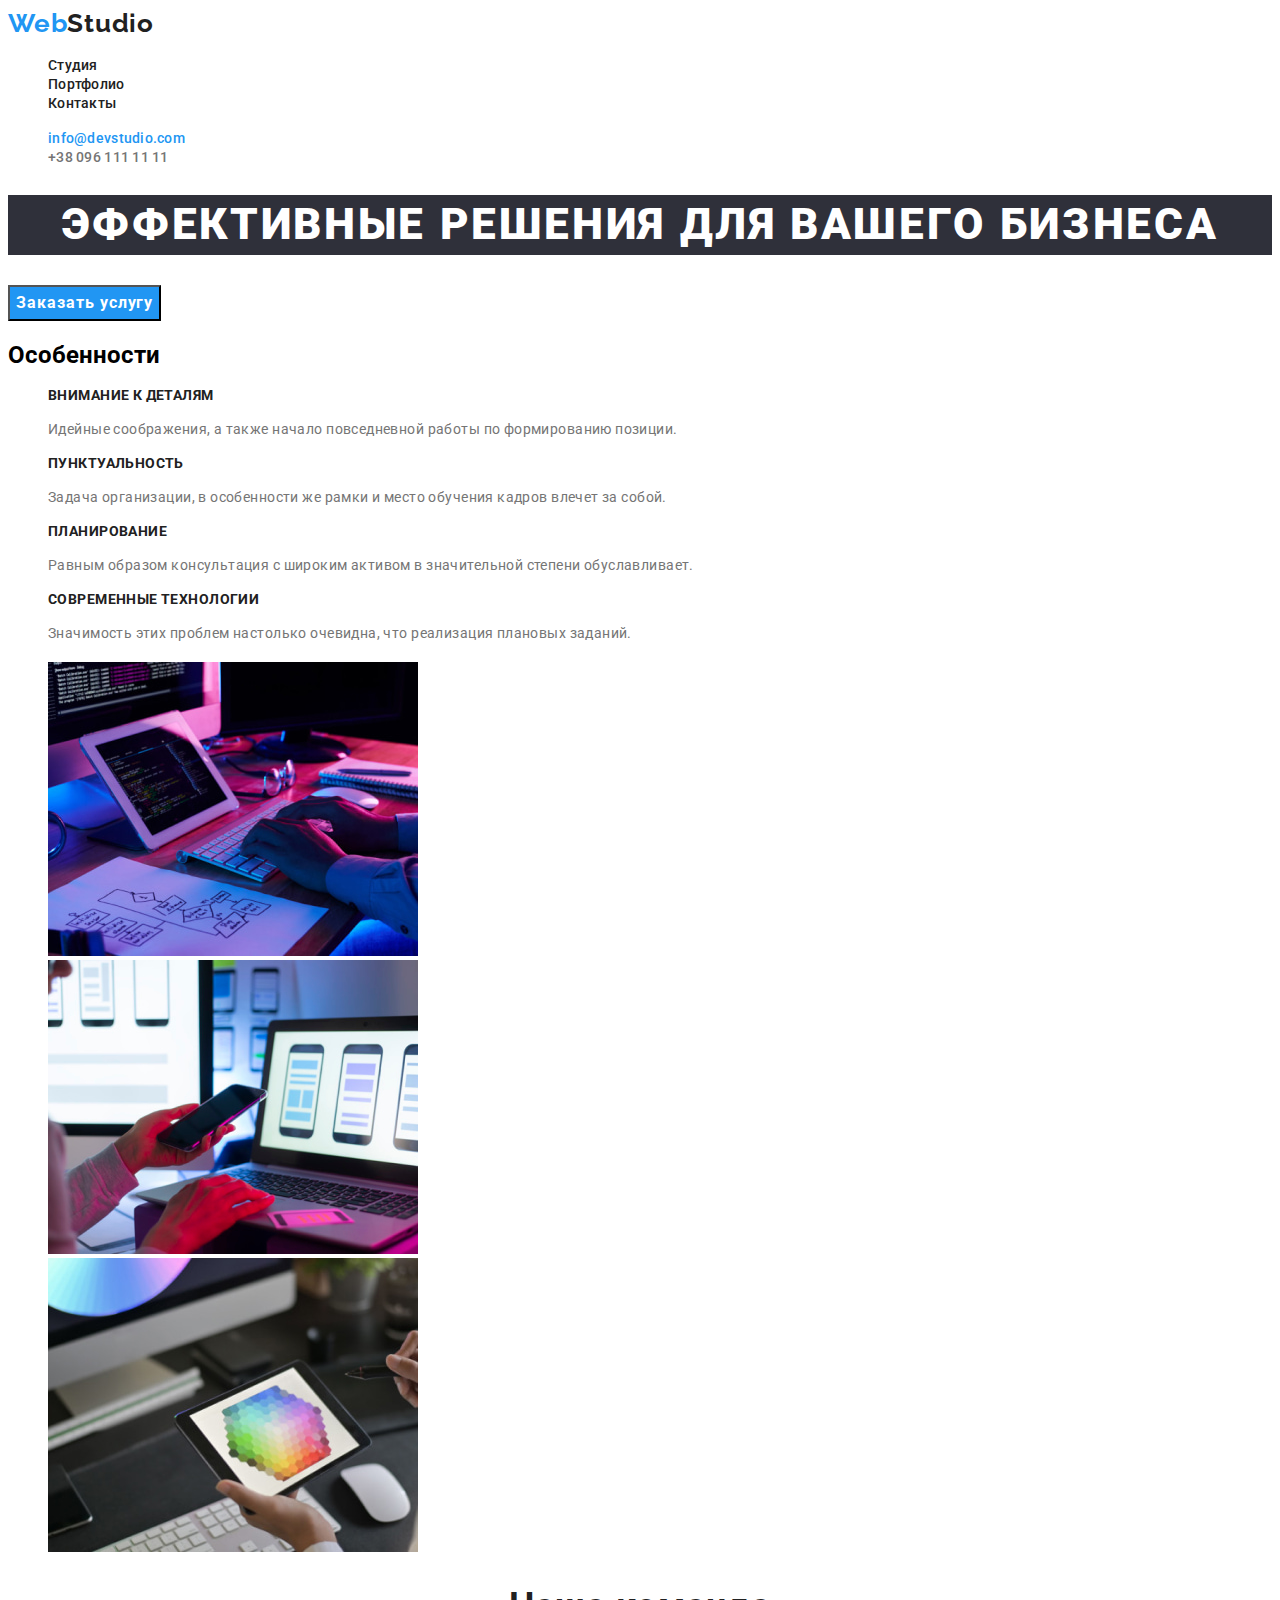
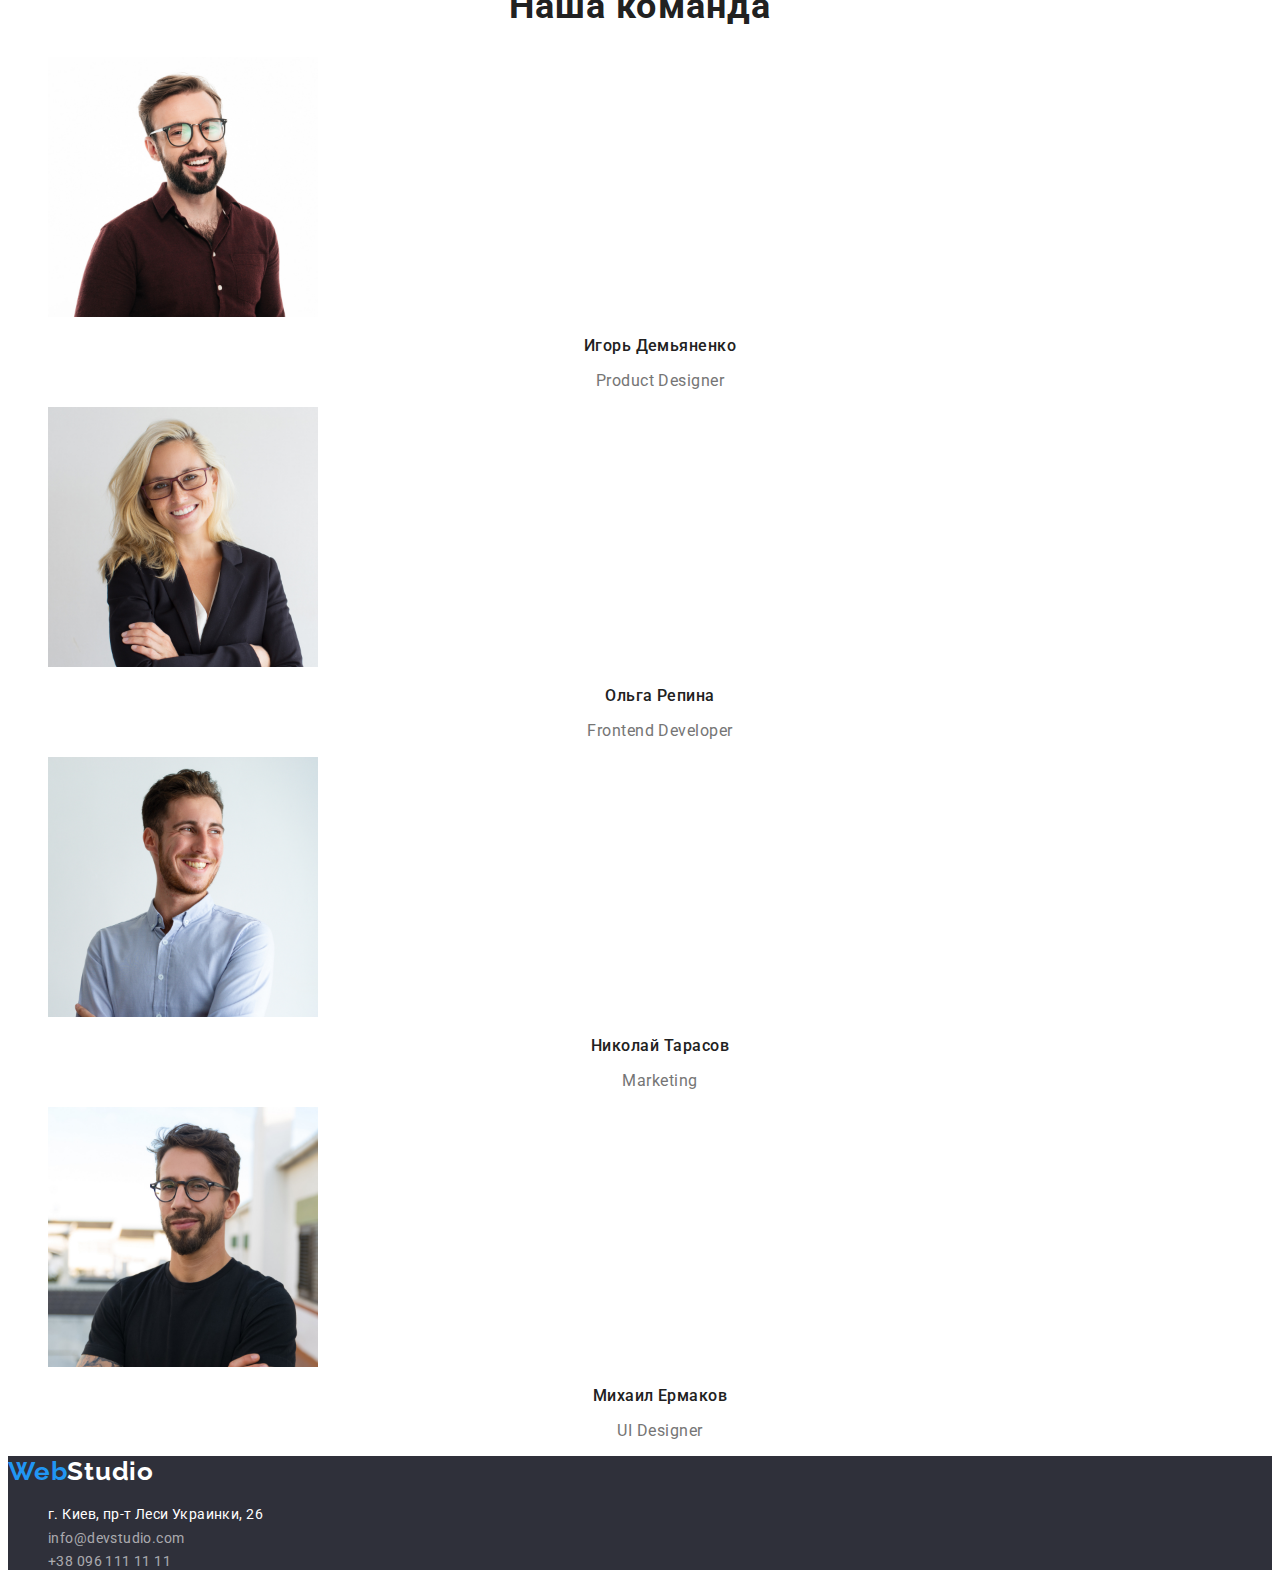
<file: index.html>
<!DOCTYPE html>
<html lang="ru">
  <head>
    <meta charset="UTF-8" />
    <meta http-equiv="X-UA-Compatible" content="IE=edge" />
    <meta name="viewport" content="width=device-width, initial-scale=1.0" />
    <link rel="preconnect" href="https://fonts.googleapis.com">
    <link rel="preconnect" href="https://fonts.gstatic.com" crossorigin>
    <link href="https://fonts.googleapis.com/css2?family=Oleo+Script&family=Raleway:wght@700&family=Roboto:wght@400;500;700;900&display=swap" rel="stylesheet">
    <title>Studio</title>
    <link rel="stylesheet" href="./css/style.css" />
 
  </head>
  <body>
   
    <!--Шапка сторінки-->
    <header class="header">
      <a class="header-logo link"
      href="">Web<span class="header-studio">Studio</span></a>
      <nav class="header-nav">
        <ul class="header-list list">
          <li class="header-item"><a href="" class="header-link link">Студия</a> </li>
          <li class="header-item"><a href="./portfolio.html" class="header-link link">Портфолио</a></li>
          <li class="header-item"><a href="" class="header-link link">Контакты</a></li>
        </ul>
      </nav>

      <ul class="header-list list">
        <li class="header-item">
          <a class="header-mail link"
            href="mailto:info@devstudio.com
                    "
            >info@devstudio.com</a
          >
        </li>
        <li class="header-item" >
          <a class="header-tel link" href="tel:+380961111111">+38 096 111 11 11

          </a>
        </li>
      </ul>
    </header>

    <!--Основний контент-->
    <main>
      <section class="hero">
        <h1 class="hero-first-title">Эффективные решения для вашего бизнеса</h1>
        <button type="button" class="hero-btn">Заказать услугу</button>
      </section>

      <section class="specificity">
        <h2 class="hero-second-title">Особенности</h2>
        <ul class="hero-list list">
          <li class="hero-item">
            <h3 class="hero-pre-title">Внимание к деталям</h3>
            <p class="hero-title">
              Идейные соображения, а также начало повседневной работы по
              формированию позиции.
            </p>
          </li>

          <li class="hero-item">
            <h3 class="hero-pre-title">Пунктуальность</h3>
            <p  class="hero-title">
              Задача организации, в особенности же рамки и место обучения кадров
              влечет за собой.
            </p>
          </li>

          <li class="hero-item">
            <h3 class="hero-pre-title">Планирование</h3>
            <p  class="hero-title">
              Равным образом консультация с широким активом в значительной
              степени обуславливает.
            </p>
          </li>

          <li class="hero-item">
            <h3 class="hero-pre-title" >Современные технологии</h3>
            <p  class="hero-title">
              Значимость этих проблем настолько очевидна, что реализация
              плановых заданий.
            </p>
          </li>
        </ul>
      </section>

      <section class="about">
        <h2 class="visually-hidden">Чем мы занимаемся</h2>
        <ul class="about-list list">
          <li class="about-item">
            <img src="./images/comp0.jpg" alt="Верстка сайтов" width="370" />
          </li>

          <li class="about-item">
            <img
              src="./images/comp1.jpg"
              alt="Создаем приложения"
              width="370"
            />
          </li>

          <li class="about-item">
            <img src="./images/comp2.jpg" alt="Дизайн" width="370" />
          </li>
        </ul>
      </section>

      <section class="team" >
        <h2 class="team-pre-title">Наша команда</h2>
        <ul class="team-list list">
          <li>
            <img src="./images/igor.jpg" alt="Игорь Демьяненко" width="270" />

            <h3 class="team-title">Игорь Демьяненко</h3>
            <p  class="team-after-title">Product Designer</p>
          </li>

          <li>
            <img src="./images/olga.jpg" alt="Ольга Репина" width="270" />

            <h3  class="team-title">Ольга Репина</h3>
            <p class="team-after-title">Frontend Developer</p>
          </li>

          <li>
            <img src="./images/nikolay.jpg" alt="Николай Тарасов" width="270" />
            <h3  class="team-title">Николай Тарасов</h3>
            <p class="team-after-title">Marketing</p>
          </li>

          <li>
            <img src="./images/mysha.jpg" alt="Михаил Ермаков" width="270" />
            <h3  class="team-title">Михаил Ермаков</h3>
            <p class="team-after-title">UI Designer</p>
          </li>
        </ul>
      </section>
    </main>

    <!--Підвал-->
    <footer class="footer">
      <a class="footer-link link" href="">Web<span class="footer-studio">Studio</span></a>
      <address>
        <ul class="footer-list list">
          <li  class="footer-item">
            <a class="footer-adress link" href="">г. Киев, пр-т Леси Украинки, 26</a></li>
          <li class="footer-item">
            <a class="footer-mail link"
              href="mailto:info@devstudio.com
                    "
              >info@devstudio.com</a
            >
          </li>
          <li class="footer-item" >
            <a class="footer-tel link" href="tel:+380961111111">+38 096 111 11 11
  
            </a>
          </li>
        </ul>
      </address>
    </footer>
  </body>
</html>
</file>
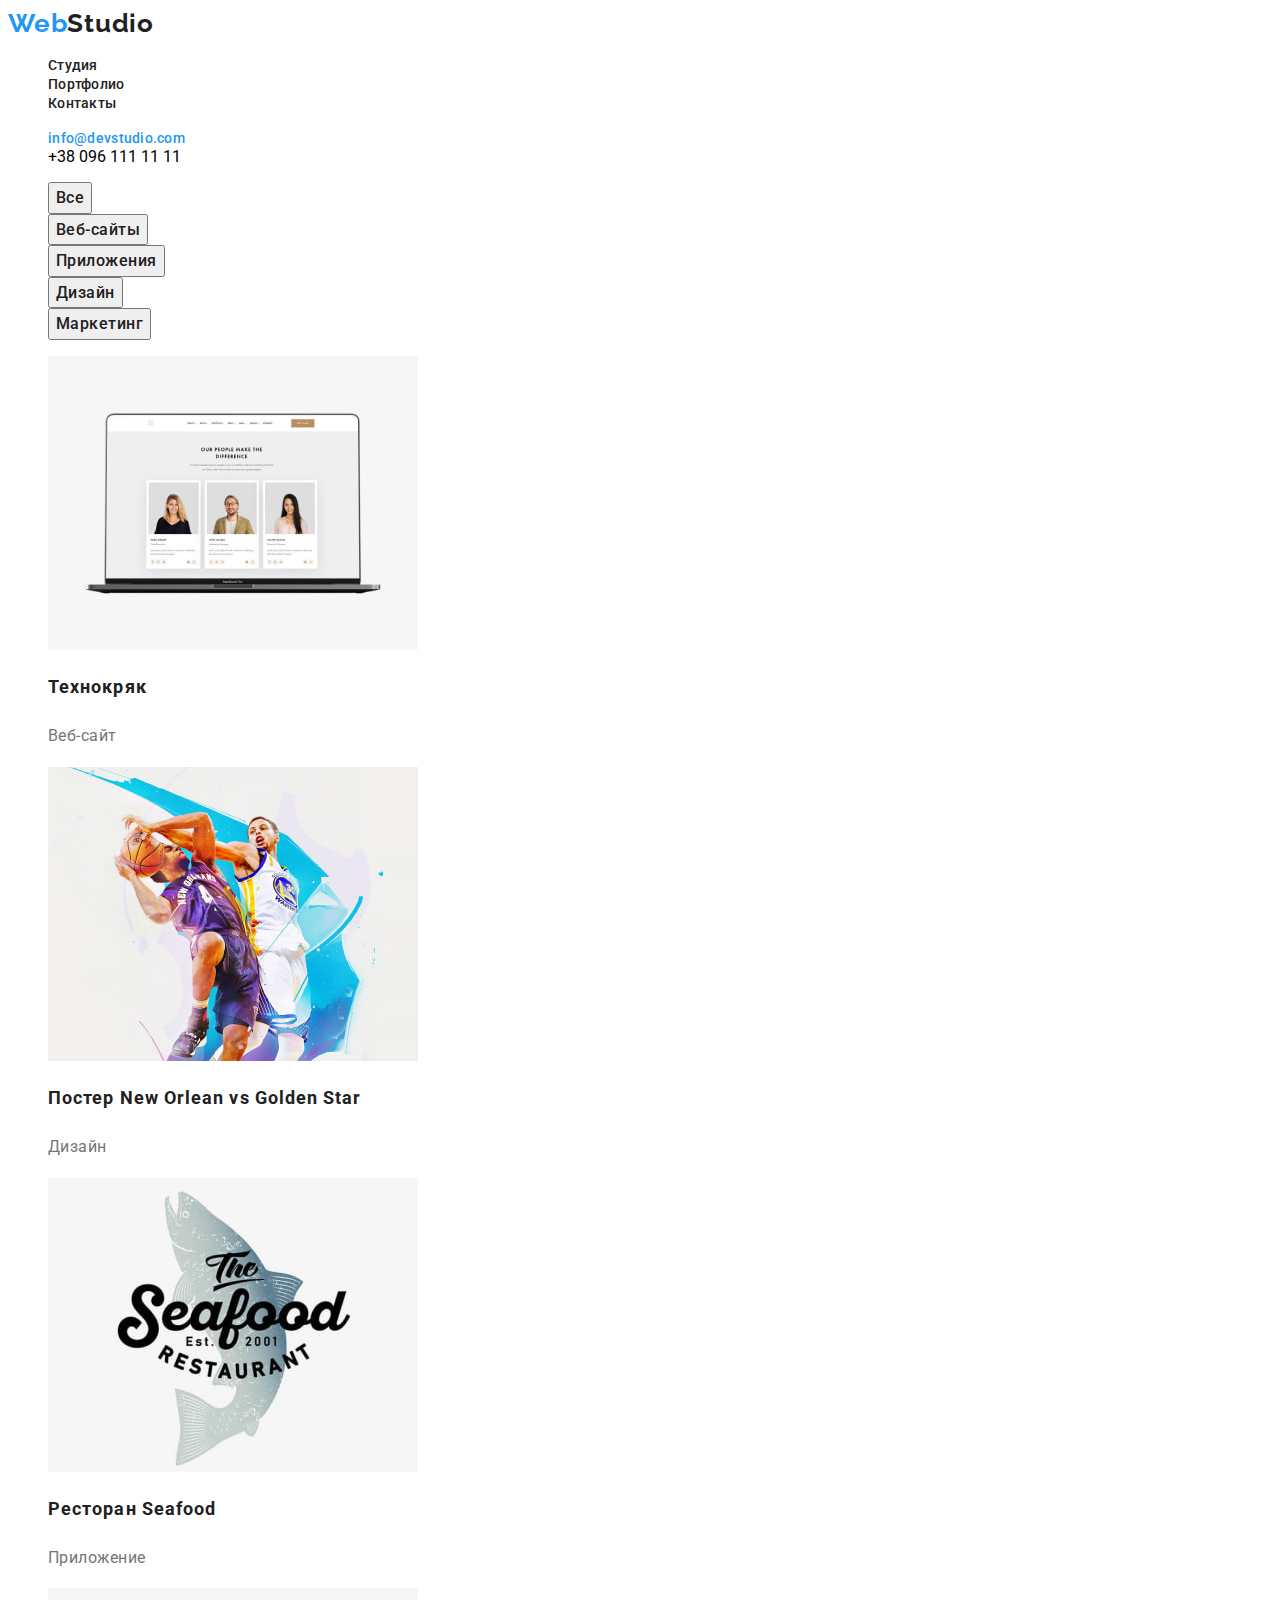
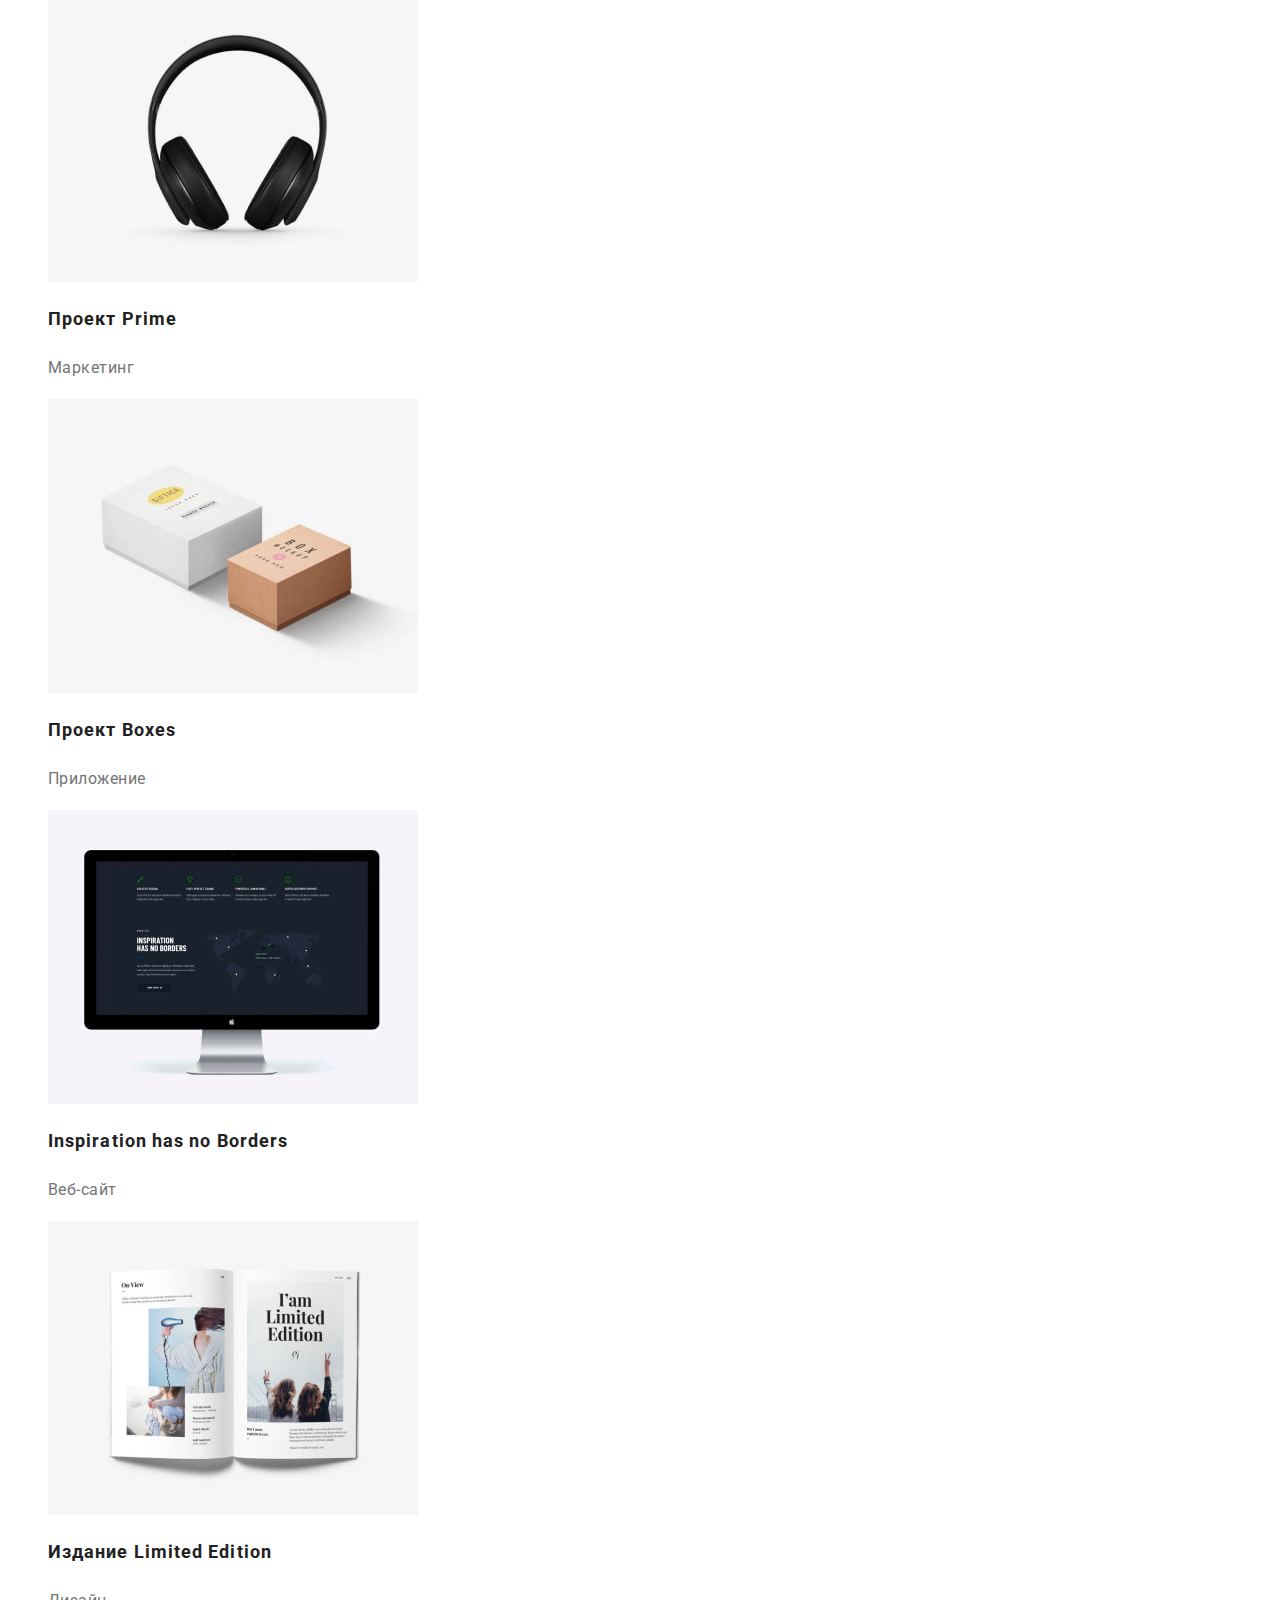
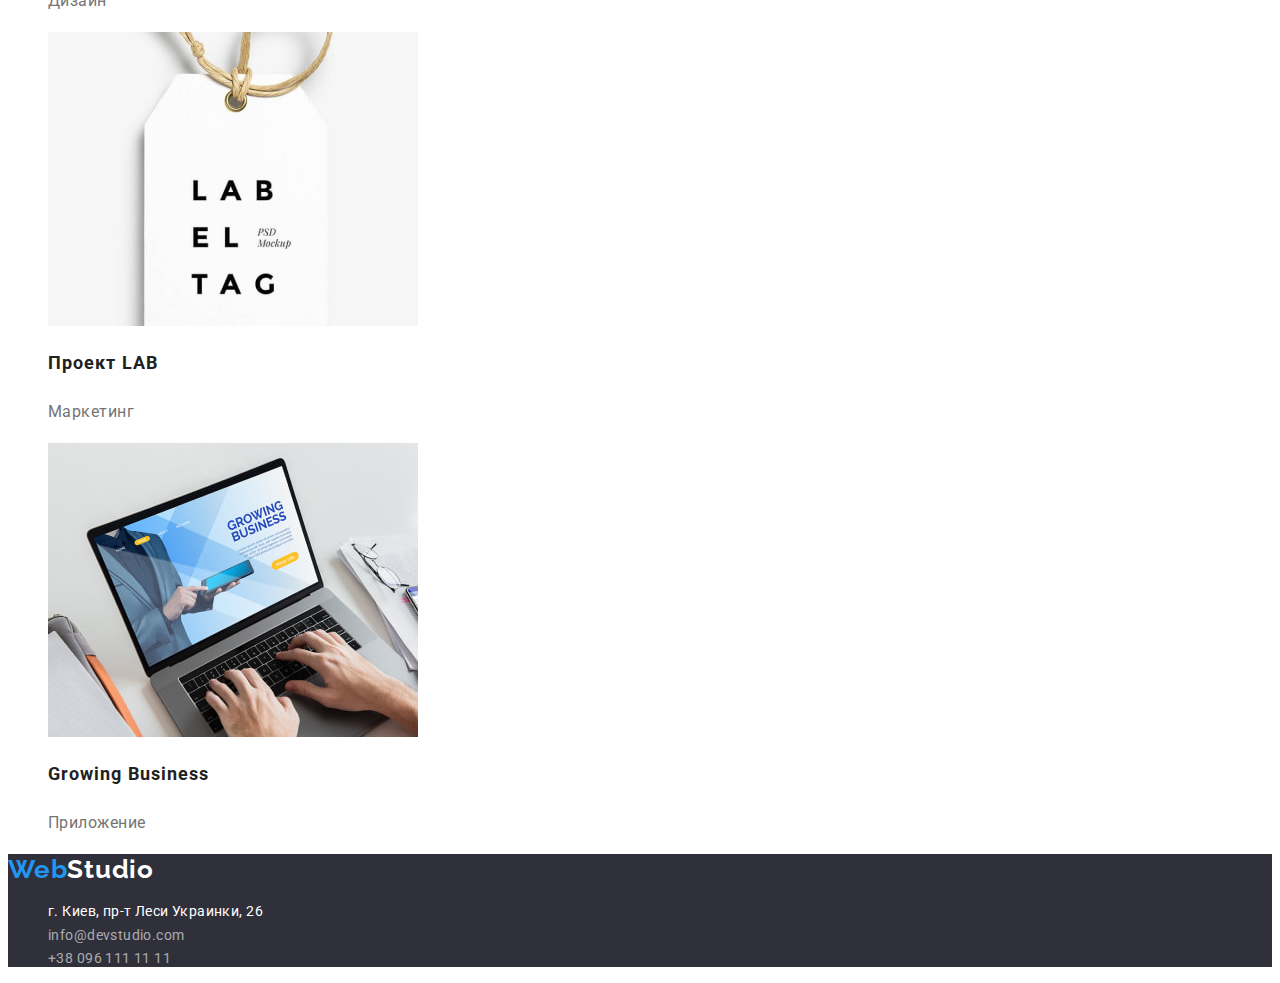
<file: portfolio.html>
<!DOCTYPE html>
<html lang="ru">

<head>
    <meta charset="UTF-8" />
    <meta http-equiv="X-UA-Compatible" content="IE=edge" />
    <meta name="viewport" content="width=device-width, initial-scale=1.0" />

        <link rel="preconnect" href="https://fonts.googleapis.com">
        <link rel="preconnect" href="https://fonts.gstatic.com" crossorigin>
        <link href="https://fonts.googleapis.com/css2?family=Oleo+Script&family=Raleway:wght@700&family=Roboto:wght@400;500;700;900&display=swap" rel="stylesheet">
        <title>Portfolio</title>

        <link rel="stylesheet" href="./css/style.css">
</head>

<body class="body">

    <!--Шапка страницы-->
    <header class="portfolio">
        <a class="portfolio-logo link" 
        href="./index.html">Web<span class="portfolio-studio">Studio</span></a>
        <nav  class="portfolio-nav">
            <ul class="portfolio-list list">
                <li class="portfolio-item"><a href="./index.html" class="portfolio-link link">Студия</a>
    
                </li>
                <li  class="portfolio-item"><a href="./index.html" class="portfolio-link link">Портфолио</a>
                </li>
                <li  class="portfolio-item"><a href="./index.html" class="portfolio-link link">Контакты</a>
                </li>
            </ul>
        </nav>


        <ul  class="portfolio-list list">
            <li class="portfolio-item">
                <a class="portfolio-mail link"
                 href="mailto:info@devstudio.com" >info@devstudio.com</a>
            </li>
            <li class="portfolio-item">
                <a  class="portfolio-tel link" href="tel:+380961111111"></a>+38 096 111 11 11</li>
        </ul>
    </header>

    <!--Основной контент-->
    <main>
        <section class="portfolio-hero">
            <h1 class="visually-hidden">Наши роботы</h1>
            <ul  class="portfolio-hero-list list">

                <li class="portfolio-hero-item"> <button class="button-portfolio" type="button">Все</button></li>
                <li class="portfolio-hero-item"><button class="button-portfolio" type="button">Веб-сайты</button></li>
                <li class="portfolio-hero-item"><button class="button-portfolio" type="button">Приложения</button>
                </li>
                <li class="portfolio-hero-item"><button class="button-portfolio" type="button">Дизайн</button></li>
                <li class="portfolio-hero-item"><button class="button-portfolio" type="button">Маркетинг</button></li>

            </ul>



            <ul  class="portfolio-hero-list list">
                <li class="portfolio-hero-item">
                    <img src="./images/techno.jpg" alt="Технокряк" width="370" />
                    <h2  class="portfolio-hero-second-title">Технокряк</h2>
                    <p class="portfolio-title">Веб-сайт</p>
                </li>

                <li class="portfolio-hero-item">
                    <img src="./images/poster.jpg" alt="Постер New Orlean vs Golden Star" width="370" />
                    <h2 class="portfolio-hero-second-title">Постер New Orlean vs Golden Star</h2>
                    <p class="portfolio-title">Дизайн</p>
                </li>

                <li class="portfolio-hero-item">
                    <img src="./images/seafood.jpg" alt="Ресторан Seafood" width="370" />
                    <h2 class="portfolio-hero-second-title">Ресторан Seafood</h2>
                    <p class="portfolio-title">Приложение</p>
                </li>


                <li class="portfolio-hero-item">
                    <img src="./images/prime.jpg" alt="Проект Prime" width="370" />
                    <h2 class="portfolio-hero-second-title">Проект Prime</h2>
                    <p class="portfolio-title">Маркетинг</p>
                </li>


                <li class="portfolio-hero-item">
                    <img src="./images/boxes.jpg" alt="Проект Boxes" width="370" />
                    <h2 class="portfolio-hero-second-title">Проект Boxes</h2>
                    <p class="portfolio-title">Приложение</p>
                </li>


                <li class="portfolio-hero-item">
                    <img src="./images/borders.jpg" alt="Inspiration has no Borders" width="370" />
                    <h2 class="portfolio-hero-second-title">Inspiration has no Borders</h2>
                    <p class="portfolio-title">Веб-сайт</p>
                </li>

                <li class="portfolio-hero-item">
                    <img src="./images/limited.jpg" alt="Издание Limited Edition" width="370" />
                    <h2 class="portfolio-hero-second-title">Издание Limited Edition</h2>
                    <p class="portfolio-title">Дизайн</p>
                </li>

                <li class="portfolio-hero-item">
                    <img src="./images/lab.jpg" alt="Проект LAB" width="370" />
                    <h2 class="portfolio-hero-second-title">Проект LAB</h2>
                    <p class="portfolio-title">Маркетинг</p>
                </li>

                <li class="portfolio-hero-item">
                    <img src="./images/growen.jpg" alt="Growing Business" width="370" />
                    <h2 class="portfolio-hero-second-title">Growing Business</h2>
                    <p class="portfolio-title" >Приложение</p>
                </li>


            </ul>
        </section>


    </main>

    <!--Подвал-->
    <footer class="portfolio-footer">
        <a   class="portfolio-footer-link link" href="./index.html" >Web<span class="portfolio-footer-studio">Studio</span></a>
        <address>
            <ul class="portfolio-footer-list list">
                <li class="portfolio-footer-item">
                    <a href="./index.html" class="portfolio-footer-adress link">г. Киев, пр-т Леси Украинки, 26</a></li>
                <li  class="portfolio-footer-item">
                    <a href="mailto:info@devstudio.com
                            " class="portfolio-footer-mail link">info@devstudio.com</a>
                </li>
                <li  class="portfolio-footer-item">
                    <a  class="portfolio-footer-tel link" href="tel:+380961111111">+38 096 111 11 11</a>

                    </li>
            </ul>
        </address>
    </footer>
</body>

</html>
</file>
<file: css/style.css>
:root {
    --header-color:  #212121;
    --first-title-color: #212121;
    --second-title-color: #FFFFFF;
    --accent-color: #2196f3;
    --first-btn-color: #2196f3;
    --second-btn-color: #FFFFFF;
    --third-btn-color:#212121; 
    --text-color: #757575;
}

body {
    font-family: "Roboto", sans-serif; 
}

.list {
    list-style: none;
}
.link {
    text-decoration: none;
}


.visually-hidden {
    position: absolute;
    white-space: nowrap;
    width: 1px;
    height: 1px;
    overflow: hidden;
    border: 0;
    padding: 0;
    clip: rect(0 0 0 0);
    clip-path: inset(50%);
    margin: -1px;
  }
/*----------------Шапка сторінки--------------------*/

.header-logo, .portfolio-logo {
    font-family: 'Raleway';
    font-weight: 700;
    font-size: 26px;
    line-height: 1.19;
    letter-spacing: 0.03em;
    
    color: var(--accent-color);  
}
.header-studio, .portfolio-studio {
font-family: 'Raleway';

font-weight: 700;
font-size: 26px;
line-height: 1.19;

letter-spacing: 0.03em;
color: var(--header-color);
}

.header-link, .portfolio-link {
 
    font-weight: 500;
    font-size: 14px;
    line-height: 1.14;
    letter-spacing: 0.02em;
    
    color: var(--header-color); 
}

.header-link:hover,
.header-link:focus,
.portfolio-link:hover,
.portfolio-link:focus
{
 color: var(--accent-color);
}


.header-mail, .portfolio-mail 
 {
    
font-weight: 500;
font-size: 14px;
line-height: 1.14;
letter-spacing: 0.02em;

color: var(--accent-color);
}

.header-tel, .portfolio-tel {

font-weight: 500;
font-size: 14px;
line-height: 1.14;
letter-spacing: 0.02em;

color: var(--text-color);
}

/*----------------------Основний контент----------------*/


.hero-first-title {
font-weight: 900;
font-size: 44px;
line-height: 1.36;
text-align: center;
letter-spacing: 0.06em;
text-transform: uppercase;

color: var(--second-title-color);
  
background: #2F303A;

}


.hero-btn {
font-family: inherit;
font-style: normal;
font-weight: 700;
font-size: 16px;
line-height: 1.87;

display: flex;
align-items: center;
text-align: center;
letter-spacing: 0.06em;
color: var(--second-btn-color);
 
background: #2196F3;
}

.hero-pre-title {
    
    font-weight: 700;
    font-size: 14px;
    line-height: 1.14;
    letter-spacing: 0.03em;
    text-transform: uppercase;
    
    color: var(--first-title-color);
} 
.hero-title {
    font-weight: 400;
font-size: 14px;
line-height: 1.71;
letter-spacing: 0.03em;

color: var(--text-color);
}



.about-pre-title {
    font-weight: 700;
font-size: 36px;
line-height: 1.16;
text-align: center;
letter-spacing: 0.03em;

color: var(--first-title-color);
}

.team-pre-title {
font-weight: 700;
font-size: 36px;
line-height: 1.16;
text-align: center;
letter-spacing: 0.03em;

color: var(--header-color);
}

.team-title {
font-weight: 500;
font-size: 16px;
line-height: 1.18;

text-align: center;
letter-spacing: 0.03em;

color: var(--first-title-color);
}

.team-after-title {
    font-weight: 400;
font-size: 16px;
line-height: 1.18;
text-align: center;
letter-spacing: 0.03em;

color: var(--text-color);
}


/*----------------------Підвал----------------*/
.footer, .portfolio-footer {
background: #2F303A;}

.footer-link, .portfolio-footer-link
 {
    font-family: 'Raleway';
    font-weight: 700;
    font-size: 26px;
    line-height: 1.19;
    letter-spacing: 0.03em;
    
    color: var(--accent-color);
}

.footer-studio, .portfolio-footer-studio
 {
font-family: 'Raleway';

font-weight: 700;
font-size: 26px;
line-height: 1.19;

letter-spacing: 0.03em;
color: var(--second-title-color);
}

.footer-adress, .portfolio-footer-adress
 {
font-style: normal;
font-weight: 400;
font-size: 14px;
line-height: 1.71;

letter-spacing: 0.03em;

color:var(--second-title-color);
}

.footer-mail, .portfolio-footer-mail
 {
    font-style: normal;
    font-weight: 400;
font-size: 14px;
line-height: 1.71;

letter-spacing: 0.03em;

color: rgba(255, 255, 255, 0.6);
}

.footer-tel, .portfolio-footer-tel
 {
    font-style: normal;
    font-weight: 400;
font-size: 14px;
line-height: 1;
letter-spacing: 0.03em;

color: rgba(255, 255, 255, 0.6);

}


/*----------------------Портфолио----------------*/


/*-------------------------------Основной контент*/

.button-portfolio {
    font-family: 'Roboto';
    font-style: normal; 
font-weight: 500;
font-size: 16px;
line-height: 1.6;

text-align: center;
letter-spacing: 0.03em;

color: var(--third-btn-color);
}

.button-portfolio:hover,
.button-portfolio:focus
{
    color: var(--second-btn-color);
 background-color: var(--accent-color);
}

.portfolio-hero-second-title {
    font-weight: 700;
font-size: 18px;
line-height: 2;

letter-spacing: 0.06em;

color: var(--first-title-color);
}

.portfolio-title {
    font-weight: 400;
font-size: 16px;
line-height: 1.87;

letter-spacing: 0.03em;

color: var(--text-color);
}
</file>
